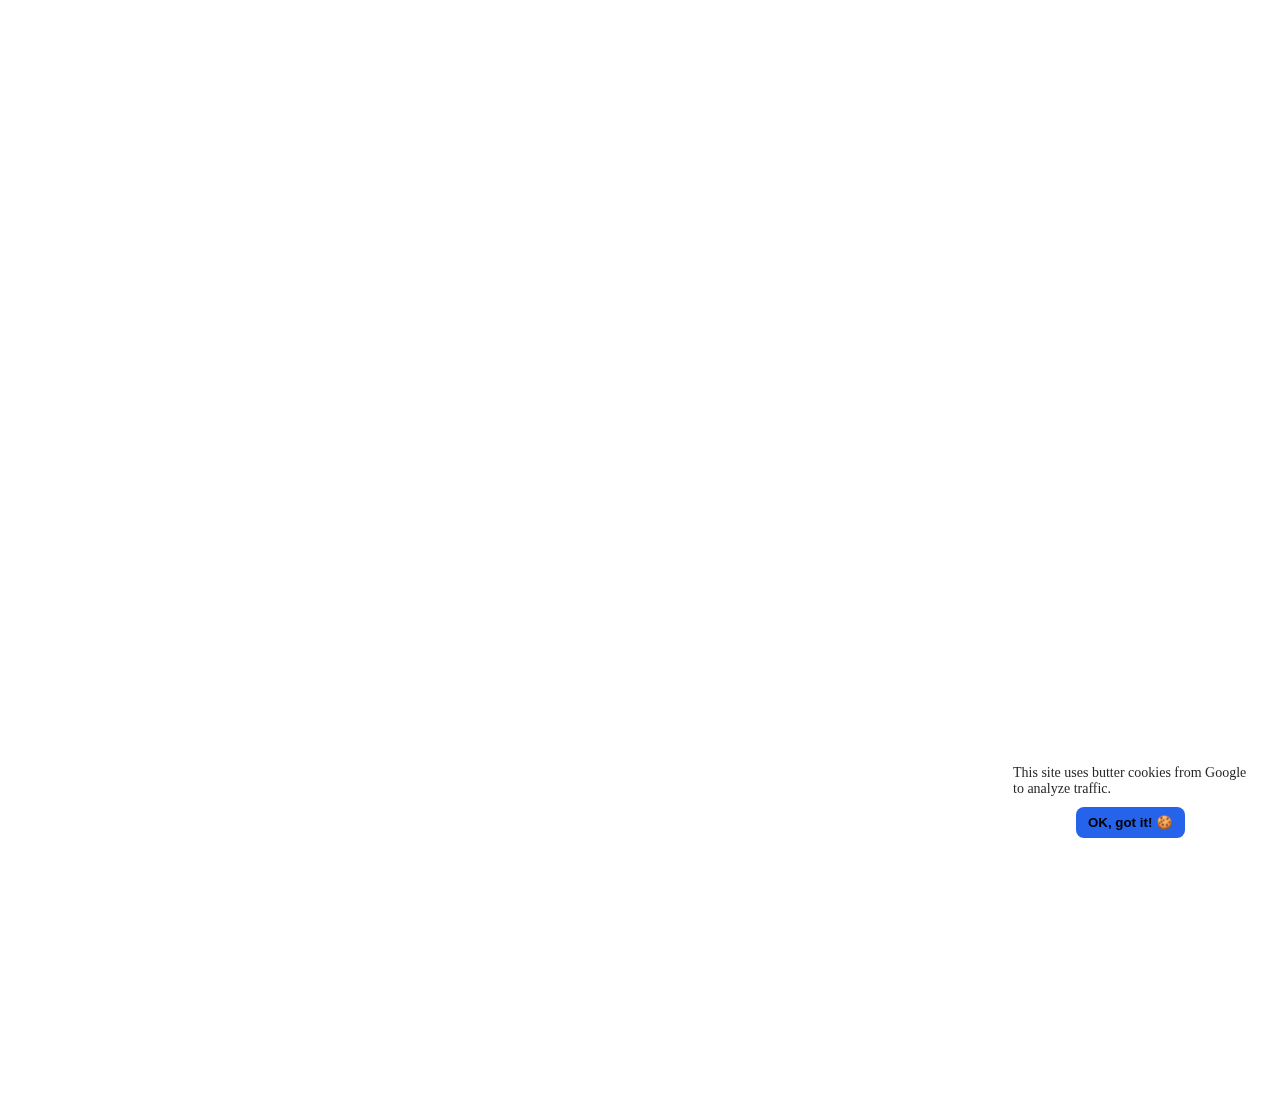
<file: scheduling/index.html>
<!doctype html><html lang="en"><head><script>((e,t,a,g)=>{e[g]=e[g]||[],e[g].push({"gtm.start":(new Date).getTime(),event:"gtm.js"}),e=t.getElementsByTagName(a)[0],(g=t.createElement(a)).async=!0,g.src="https://www.googletagmanager.com/gtm.js?id=GTM-PX5VBDT7",e.parentNode.insertBefore(g,e)})(window,document,"script","dataLayer")</script><meta charset="UTF-8"><title>Gui Ruggiero - Let's chat!</title><meta name="viewport" content="width=device-width,initial-scale=1,shrink-to-fit=no"><meta http-equiv="X-UA-Compatible" content="IE=edge"><link rel="icon" type="image/x-icon" href="../images/favicon.ico"><link rel="apple-touch-icon" sizes="180x180" href="../images/apple-touch-icon.png"><link rel="icon" type="image/png" sizes="16x16" href="../images/favicon-16x16.png"><link rel="icon" type="image/png" sizes="32x32" href="../images/favicon-32x32.png"><link rel="icon" type="image/png" sizes="192x192" href="../images/android-chrome-192x192.png"><link rel="icon" type="image/png" sizes="512x512" href="../images/android-chrome-512x512.png"><link rel="stylesheet" href="../styles/cookie-banner.css"><style>.calendly-inline-widget{overflow:hidden!important}</style></head><body><noscript><iframe src="https://www.googletagmanager.com/ns.html?id=GTM-PX5VBDT7" height="0" width="0" style="display:none;visibility:hidden"></iframe></noscript><div class="calendly-inline-widget" data-url="https://calendly.com/guiruggiero/chat?hide_gdpr_banner=1" style="min-width:320px;height:1100px"></div><script src="https://assets.calendly.com/assets/external/widget.js" async></script><script src="../modules/cookie-banner.js"></script></body></html>
</file>
<file: styles/cookie-banner.css>
.cookie-consent{z-index:9999;background-color:#fff;border-radius:8px;max-width:235px;padding:12px;font-size:14px;display:none;position:fixed;bottom:50px;right:20px;box-shadow:0 2px 5px #fff6}.cookie-consent.show{flex-direction:column;justify-content:space-between;align-items:center;gap:10px;display:flex}.cookie-consent p{color:#262626;margin:0}.cookie-consent button{cursor:pointer;background-color:#2563eb;border:none;border-radius:8px;padding:8px 12px;font-weight:600;transition:all .3s}.cookie-consent button:hover{background-color:#1d4ed8}
</file>
